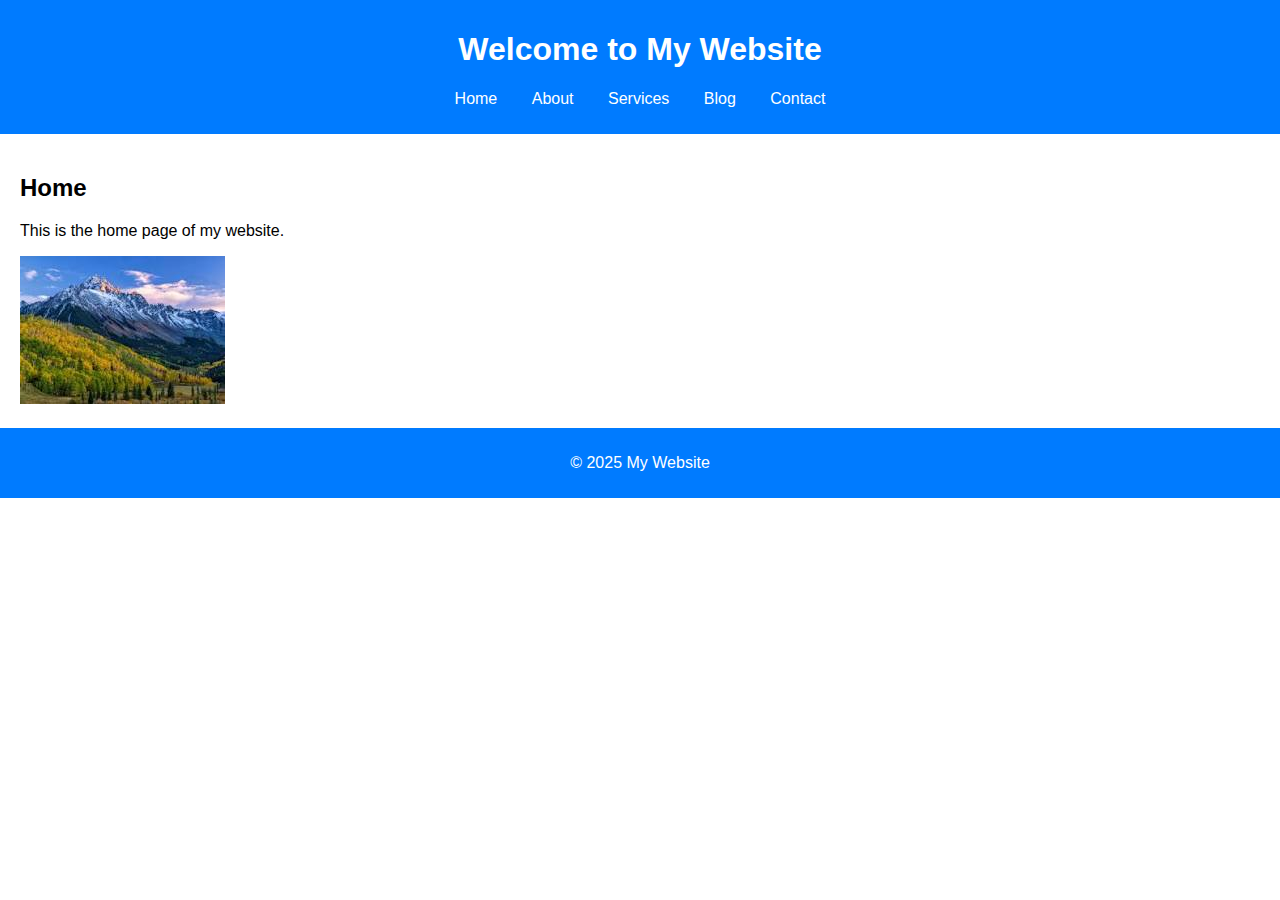
<file: index.html>
<!DOCTYPE html>
<html lang="en">
<head>
    <meta charset="UTF-8">
    <meta name="viewport" content="width=device-width, initial-scale=1.0">
    <title>Home - My Website</title>
    <link rel="stylesheet" href="styles.css">
</head>
<body>
    <header>
        <h1>Welcome to My Website</h1>
        <nav>
            <ul>
                <li><a href="index.html">Home</a></li>
                <li><a href="about.html">About</a></li>
                <li><a href="services.html">Services</a></li>
                <li><a href="blog.html">Blog</a></li>
                <li><a href="contact.html">Contact</a></li>
            </ul>
        </nav>
    </header>
    <main>
        <h2>Home</h2>
        <p>This is the home page of my website.</p>
        <img src="download.jpeg" alt="Placeholder Image">
    </main>
    <footer>
        <p>&copy; 2025 My Website</p>
    </footer>
</body>
</html>
</file>
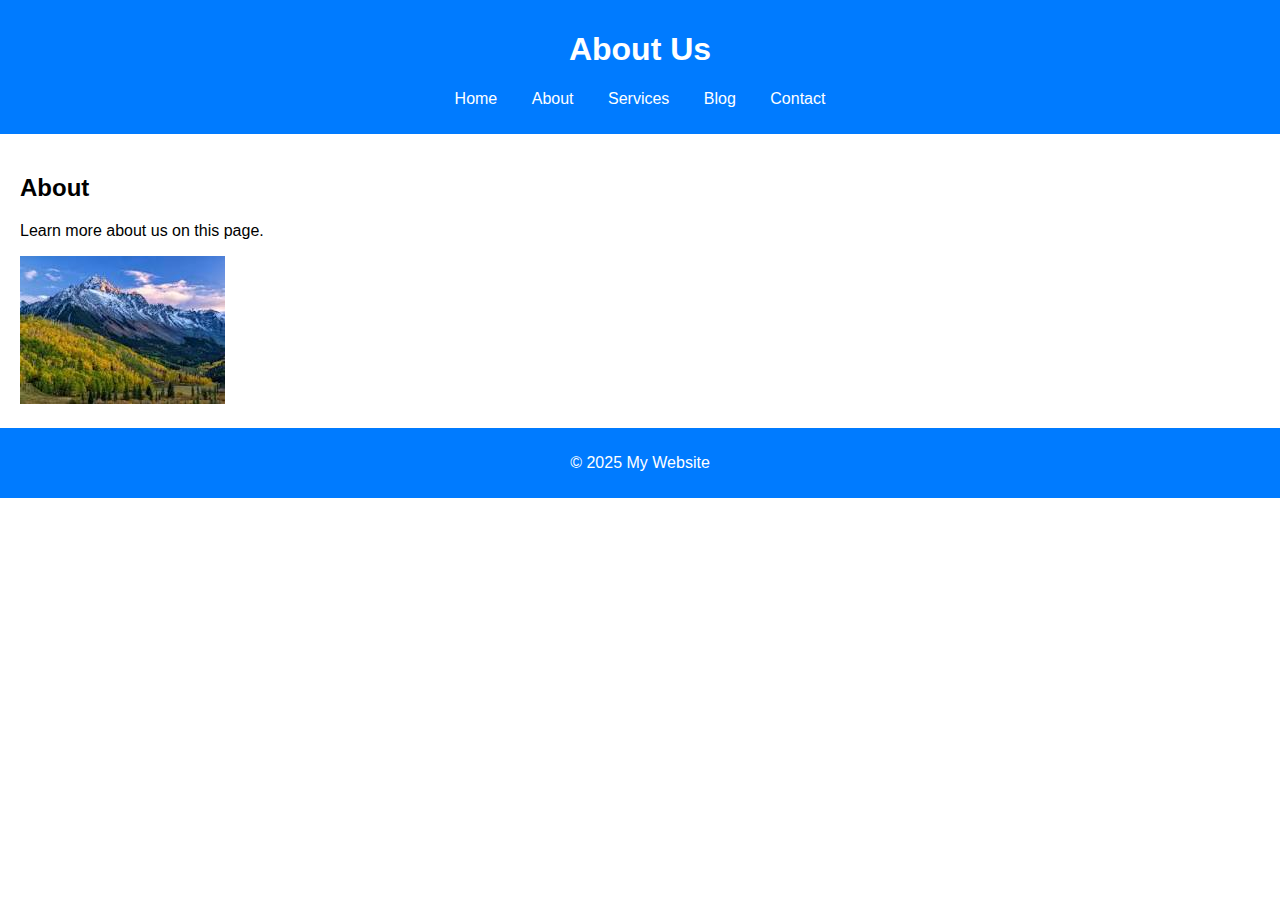
<file: about.html>
<!DOCTYPE html>
<html lang="en">
<head>
    <meta charset="UTF-8">
    <meta name="viewport" content="width=device-width, initial-scale=1.0">
    <title>About - My Website</title>
    <link rel="stylesheet" href="styles.css">
</head>
<body>
    <header>
        <h1>About Us</h1>
        <nav>
            <ul>
                <li><a href="index.html">Home</a></li>
                <li><a href="about.html">About</a></li>
                <li><a href="services.html">Services</a></li>
                <li><a href="blog.html">Blog</a></li>
                <li><a href="contact.html">Contact</a></li>
            </ul>
        </nav>
    </header>
    <main>
        <h2>About</h2>
        <p>Learn more about us on this page.</p>
        <img src="download.jpeg" alt="Placeholder Image">
    </main>
    <footer>
        <p>&copy; 2025 My Website</p>
    </footer>
</body>
</html>
</file>
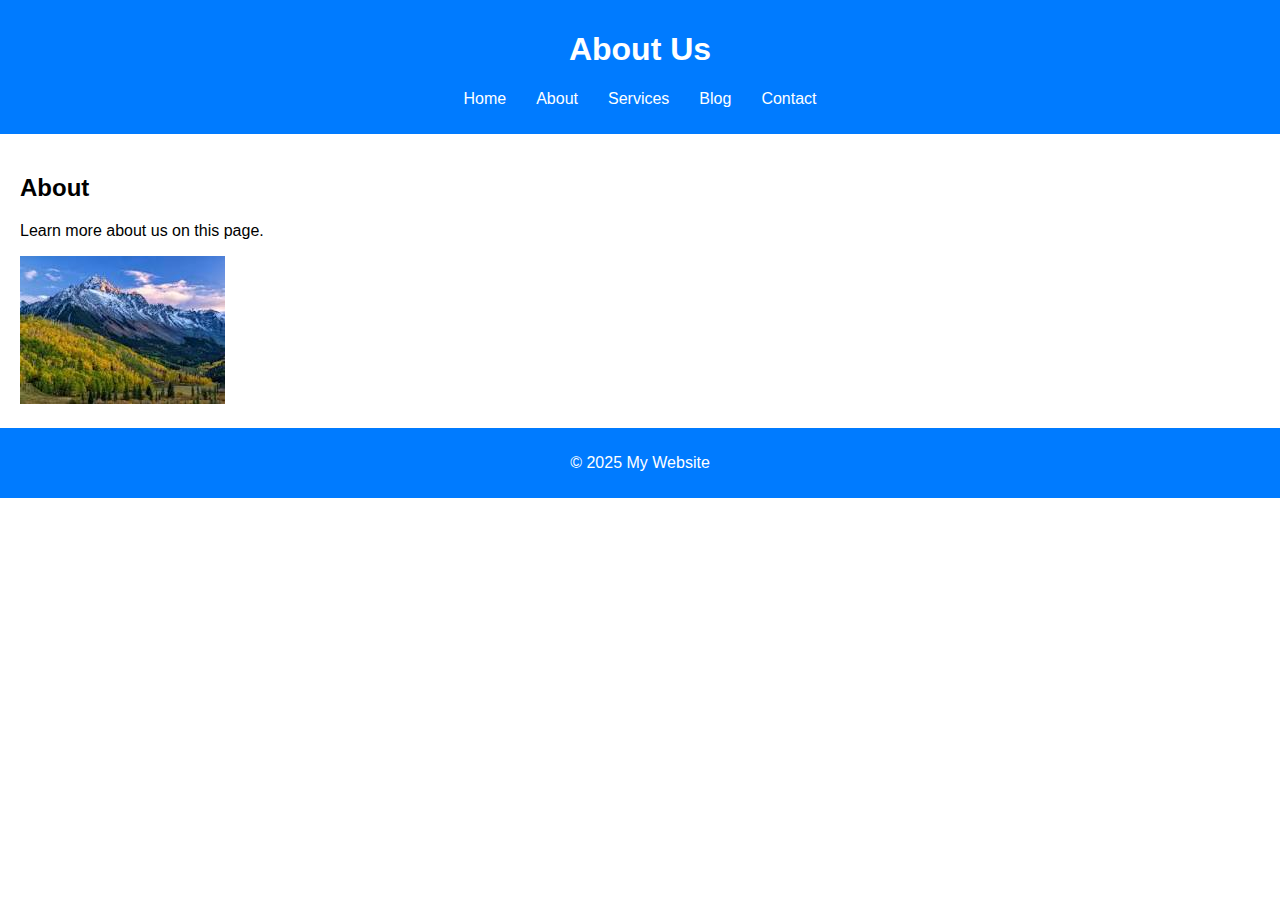
<file: about.min.html>
<!DOCTYPE html><html lang="en"><head><meta charset="UTF-8"><meta name="viewport" content="width=device-width,initial-scale=1"><title>About - My Website</title><link rel="stylesheet" href="styles.css"></head><body><header><h1>About Us</h1><nav><ul><li><a href="index.html">Home</a></li><li><a href="about.html">About</a></li><li><a href="services.html">Services</a></li><li><a href="blog.html">Blog</a></li><li><a href="contact.html">Contact</a></li></ul></nav></header><main><h2>About</h2><p>Learn more about us on this page.</p><img src="download.jpeg" alt="Placeholder Image"></main><footer><p>&copy; 2025 My Website</p></footer></body></html>
</file>
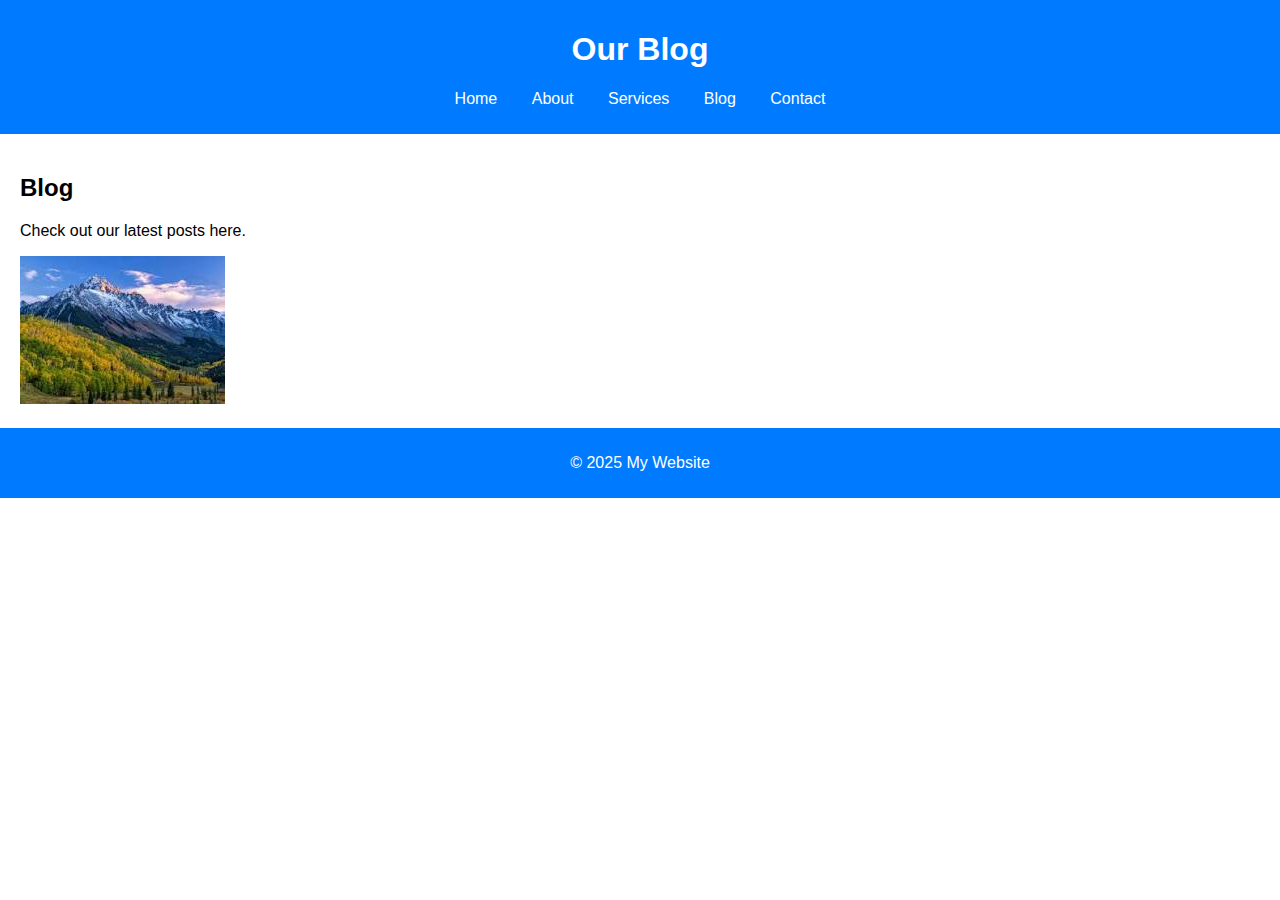
<file: blog.html>
<!DOCTYPE html>
<html lang="en">
<head>
    <meta charset="UTF-8">
    <meta name="viewport" content="width=device-width, initial-scale=1.0">
    <title>Blog - My Website</title>
    <link rel="stylesheet" href="styles.css">
</head>
<body>
    <header>
        <h1>Our Blog</h1>
        <nav>
            <ul>
                <li><a href="index.html">Home</a></li>
                <li><a href="about.html">About</a></li>
                <li><a href="services.html">Services</a></li>
                <li><a href="blog.html">Blog</a></li>
                <li><a href="contact.html">Contact</a></li>
            </ul>
        </nav>
    </header>
    <main>
        <h2>Blog</h2>
        <p>Check out our latest posts here.</p>
        <img src="download.jpeg" alt="Placeholder Image">
    </main>
    <footer>
        <p>&copy; 2025 My Website</p>
    </footer>
</body>
</html>
</file>
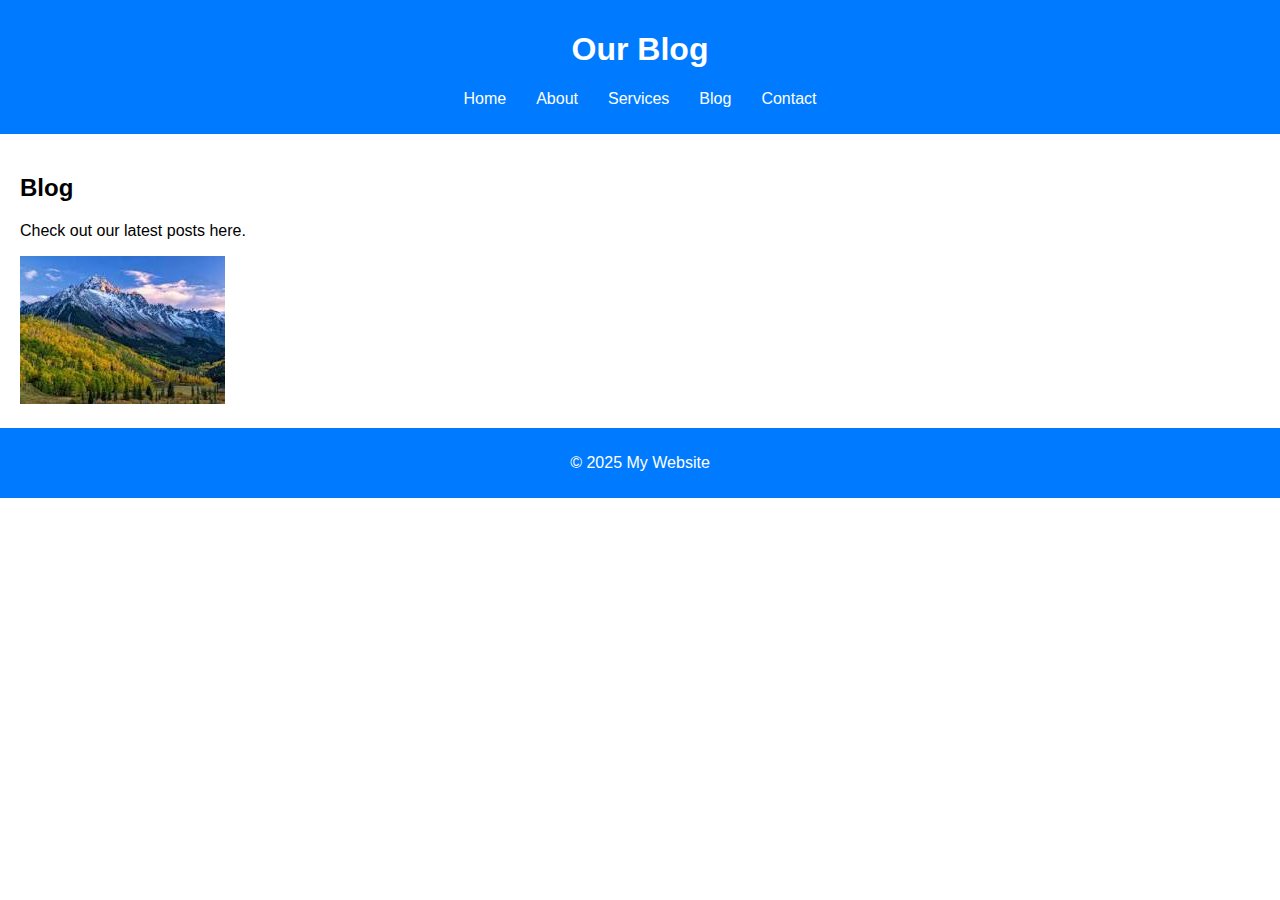
<file: blog.min.html>
<!DOCTYPE html><html lang="en"><head><meta charset="UTF-8"><meta name="viewport" content="width=device-width,initial-scale=1"><title>Blog - My Website</title><link rel="stylesheet" href="styles.css"></head><body><header><h1>Our Blog</h1><nav><ul><li><a href="index.html">Home</a></li><li><a href="about.html">About</a></li><li><a href="services.html">Services</a></li><li><a href="blog.html">Blog</a></li><li><a href="contact.html">Contact</a></li></ul></nav></header><main><h2>Blog</h2><p>Check out our latest posts here.</p><img src="download.jpeg" alt="Placeholder Image"></main><footer><p>&copy; 2025 My Website</p></footer></body></html>
</file>
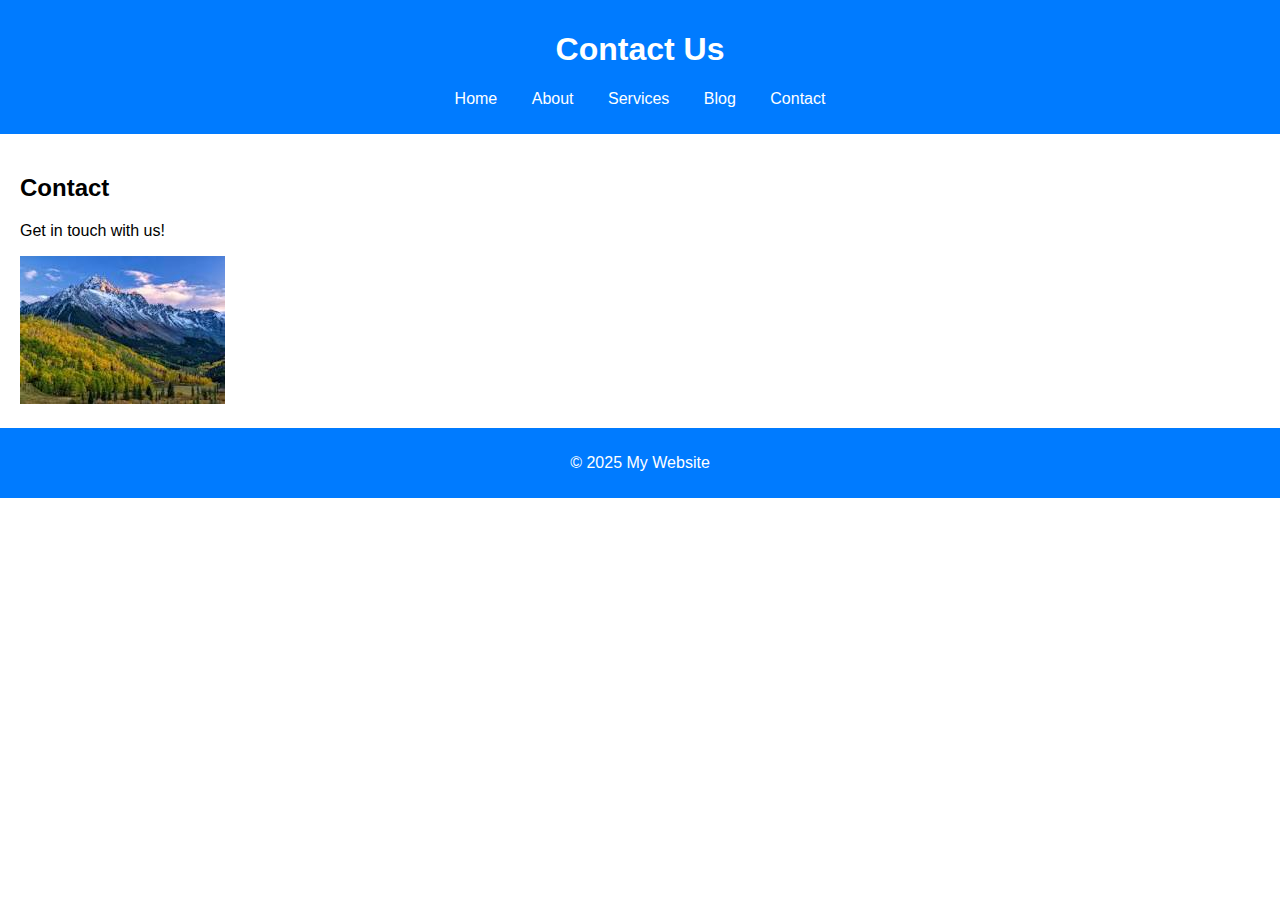
<file: contact.html>
<!DOCTYPE html>
<html lang="en">
<head>
    <meta charset="UTF-8">
    <meta name="viewport" content="width=device-width, initial-scale=1.0">
    <title>Contact - My Website</title>
    <link rel="stylesheet" href="styles.css">
</head>
<body>
    <header>
        <h1>Contact Us</h1>
        <nav>
            <ul>
                <li><a href="index.html">Home</a></li>
                <li><a href="about.html">About</a></li>
                <li><a href="services.html">Services</a></li>
                <li><a href="blog.html">Blog</a></li>
                <li><a href="contact.html">Contact</a></li>
            </ul>
        </nav>
    </header>
    <main>
        <h2>Contact</h2>
        <p>Get in touch with us!</p>
        <img src="download.jpeg" alt="Placeholder Image">
    </main>
    <footer>
        <p>&copy; 2025 My Website</p>
    </footer>
</body>
</html>
</file>
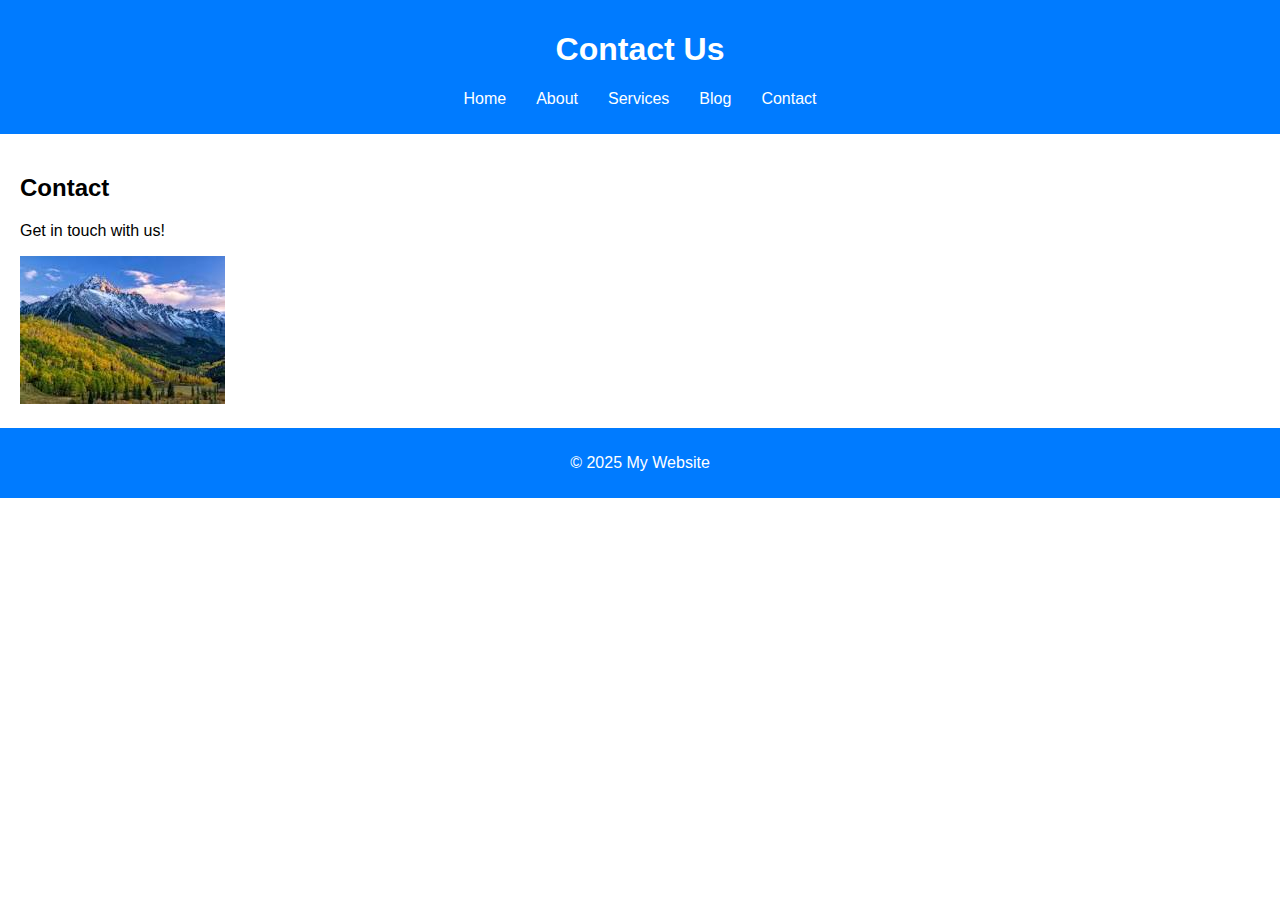
<file: contact.min.html>
<!DOCTYPE html><html lang="en"><head><meta charset="UTF-8"><meta name="viewport" content="width=device-width,initial-scale=1"><title>Contact - My Website</title><link rel="stylesheet" href="styles.css"></head><body><header><h1>Contact Us</h1><nav><ul><li><a href="index.html">Home</a></li><li><a href="about.html">About</a></li><li><a href="services.html">Services</a></li><li><a href="blog.html">Blog</a></li><li><a href="contact.html">Contact</a></li></ul></nav></header><main><h2>Contact</h2><p>Get in touch with us!</p><img src="download.jpeg" alt="Placeholder Image"></main><footer><p>&copy; 2025 My Website</p></footer></body></html>
</file>
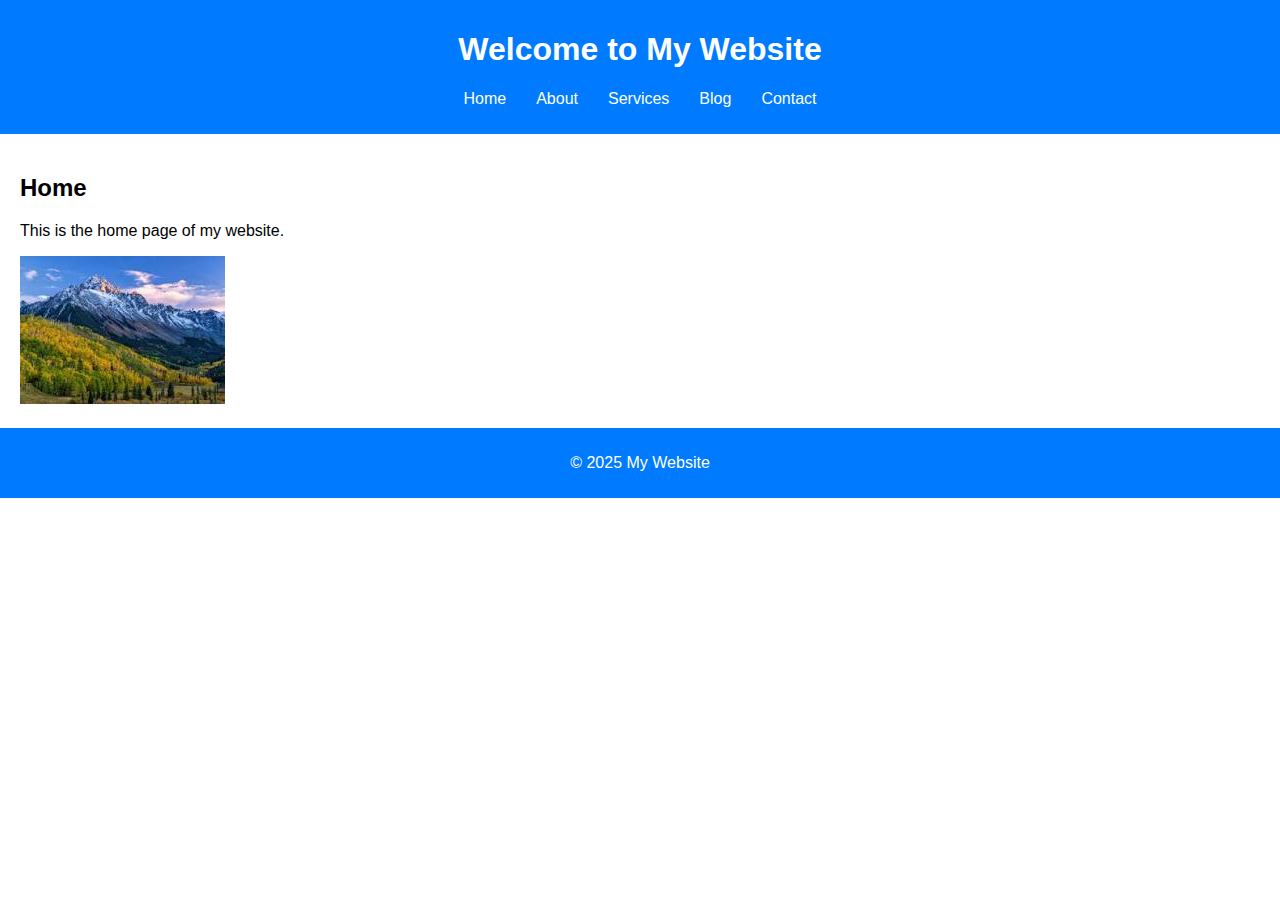
<file: index.min.html>
<!DOCTYPE html><html lang="en"><head><meta charset="UTF-8"><meta name="viewport" content="width=device-width,initial-scale=1"><title>Home - My Website</title><link rel="stylesheet" href="styles.css"></head><body><header><h1>Welcome to My Website</h1><nav><ul><li><a href="index.html">Home</a></li><li><a href="about.html">About</a></li><li><a href="services.html">Services</a></li><li><a href="blog.html">Blog</a></li><li><a href="contact.html">Contact</a></li></ul></nav></header><main><h2>Home</h2><p>This is the home page of my website.</p><img src="download.jpeg" alt="Placeholder Image"></main><footer><p>&copy; 2025 My Website</p></footer></body></html>
</file>
<file: styles.css>
body {
    font-family: Arial, sans-serif;
    margin: 0;
    padding: 0;
}

header {
    background: #007BFF;
    color: white;
    padding: 10px 0;
    text-align: center;
}

nav ul {
    list-style-type: none;
    padding: 0;
}

nav ul li {
    display: inline;
    margin: 0 15px;
}

nav ul li a {
    color: white;
    text-decoration: none;
}

footer {
    text-align: center;
    padding: 10px 0;
    background: #007BFF;
    color: white;
    position: relative;
    bottom: 0;
    width: 100%;
}

main {
    padding: 20px;
}
</file>
